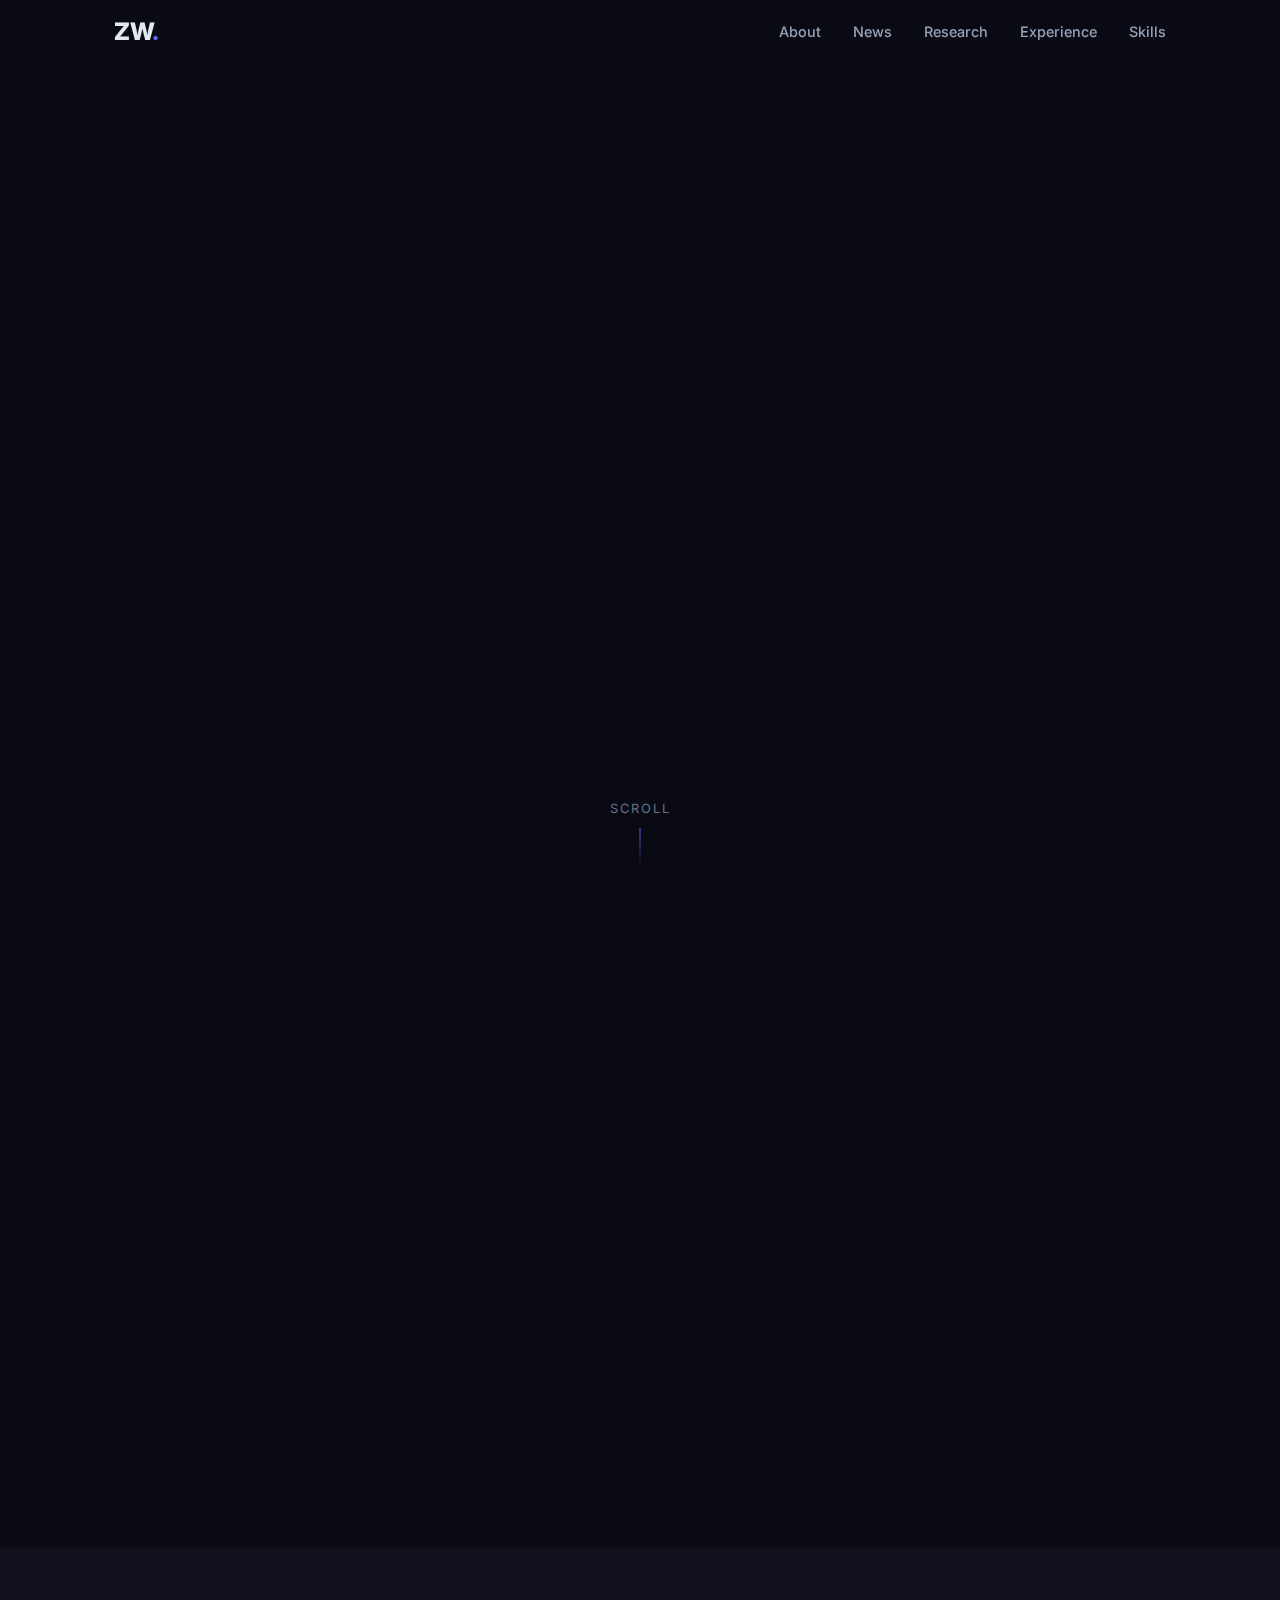
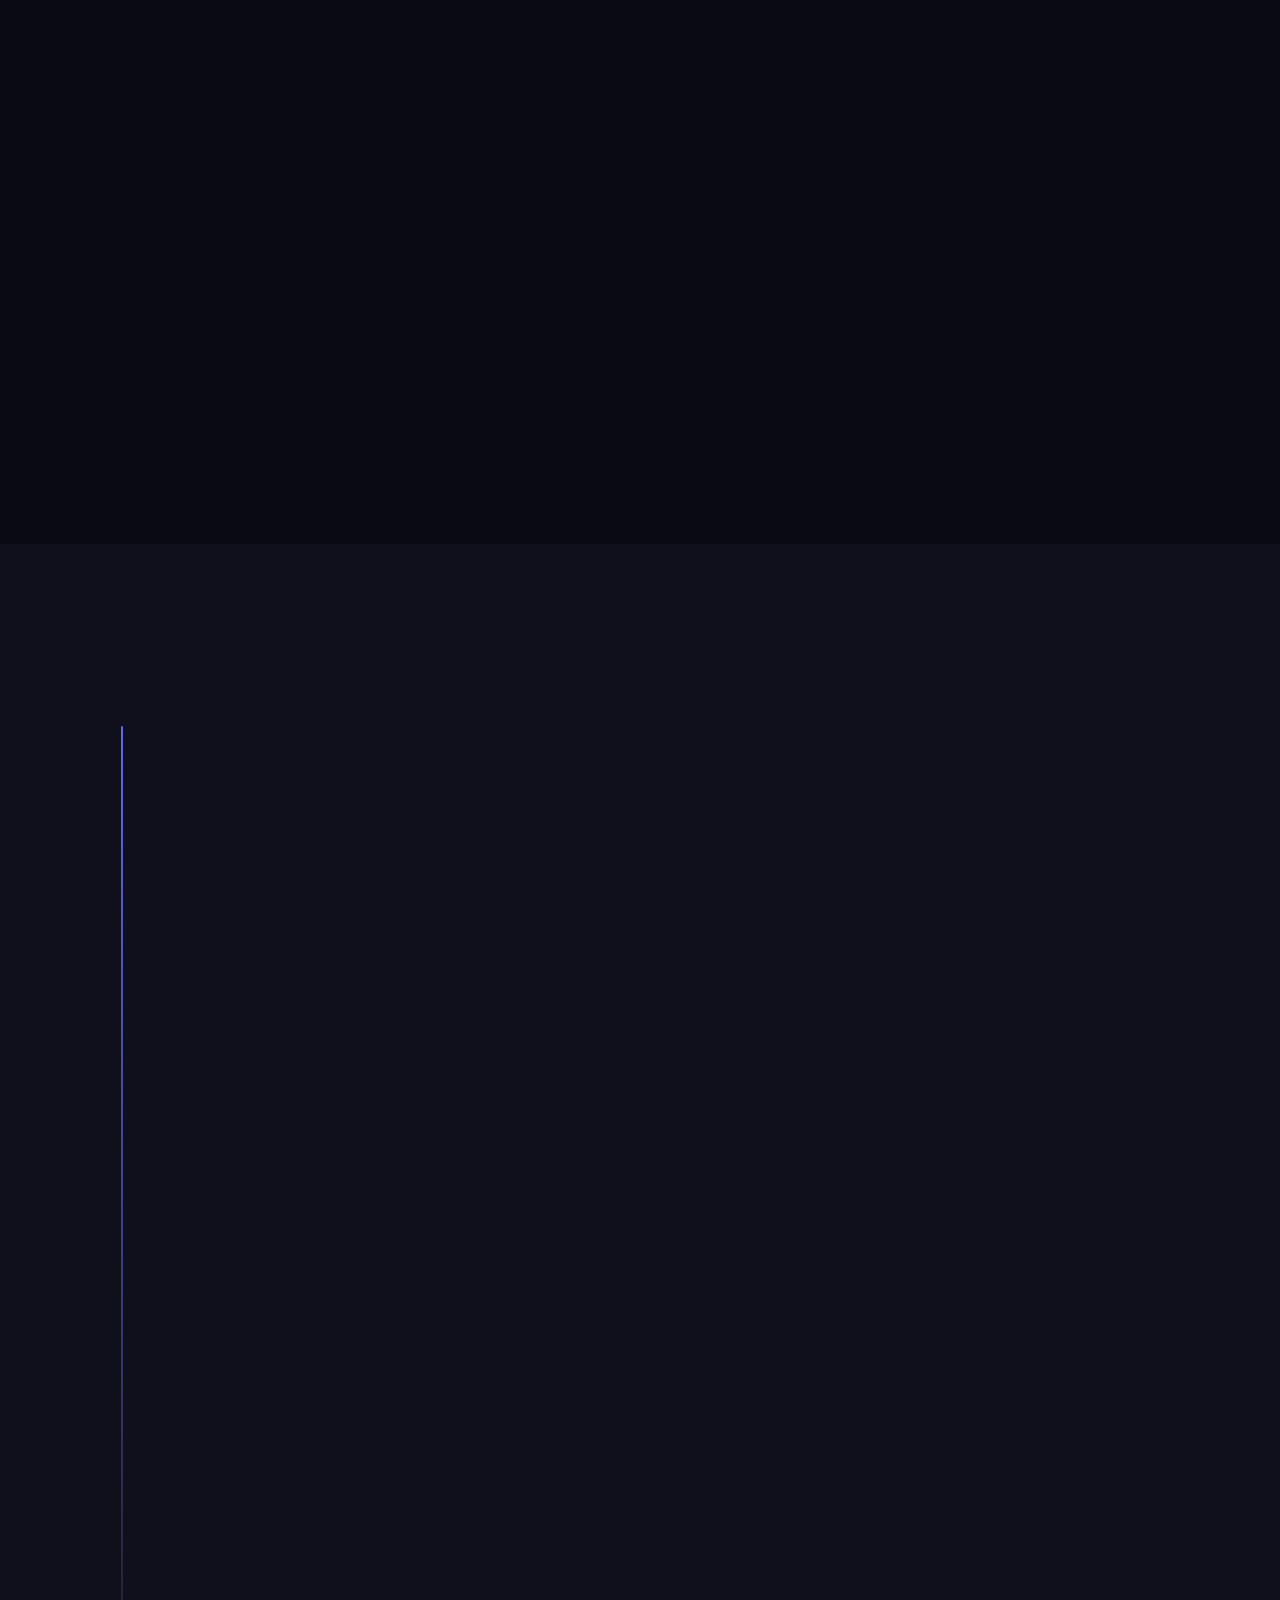
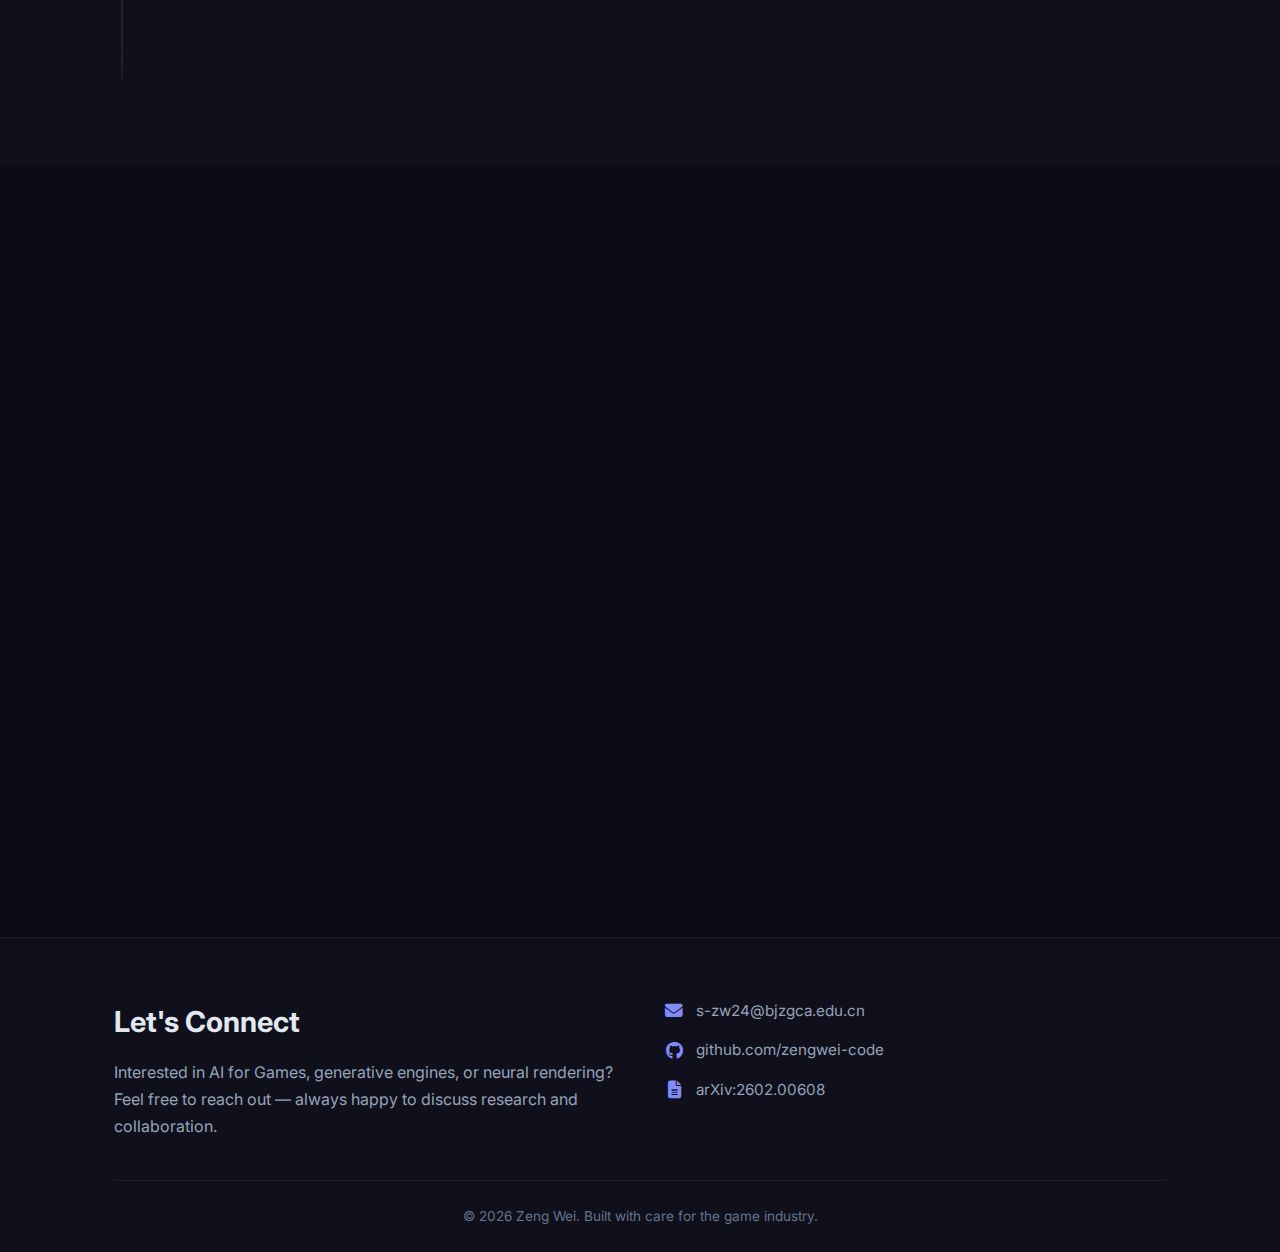
<file: index.html>
<!DOCTYPE html>
<html lang="en">
<head>
  <meta charset="UTF-8">
  <meta name="viewport" content="width=device-width, initial-scale=1.0">
  <title>Zeng Wei | AI for Games Researcher</title>
  <meta name="description" content="Zeng Wei (曾伟) — PhD student at AI Game Lab, SUSTech & ZGC Academy. Research on generative game engines, real-time neural rendering, and video generation acceleration.">
  <meta name="keywords" content="Zeng Wei, 曾伟, AI for Games, Generative Game Engine, GPU, CUDA, Neural Rendering, PhD, Tsinghua University">
  <meta name="author" content="Zeng Wei">

  <!-- Open Graph / Social sharing -->
  <meta property="og:title" content="Zeng Wei | AI for Games Researcher">
  <meta property="og:description" content="PhD student building next-generation game engines with generative AI. First-author paper achieving 50× throughput in real-time neural game rendering.">
  <meta property="og:image" content="assets/photo.jpg">
  <meta property="og:type" content="website">

  <!-- Favicon: game controller emoji -->
  <link rel="icon" href="data:image/svg+xml,<svg xmlns=%22http://www.w3.org/2000/svg%22 viewBox=%220 0 100 100%22><text y=%22.9em%22 font-size=%2290%22>🎮</text></svg>">

  <!-- Google Fonts -->
  <link rel="preconnect" href="https://fonts.googleapis.com">
  <link rel="preconnect" href="https://fonts.gstatic.com" crossorigin>
  <link href="https://fonts.googleapis.com/css2?family=Inter:wght@300;400;500;600;700;800&display=swap" rel="stylesheet">

  <!-- Font Awesome Icons -->
  <link rel="stylesheet" href="https://cdnjs.cloudflare.com/ajax/libs/font-awesome/6.5.1/css/all.min.css">

  <!-- Stylesheet -->
  <link rel="stylesheet" href="style.css">
</head>
<body>

  <!-- =============================================
       NAVIGATION
       ============================================= -->
  <nav class="navbar" id="navbar">
    <div class="nav-container">
      <a href="#hero" class="nav-logo">ZW<span>.</span></a>
      <div class="nav-menu" id="navMenu">
        <a href="#about" class="nav-link">About</a>
        <a href="#news" class="nav-link">News</a>
        <a href="#research" class="nav-link">Research</a>
        <a href="#experience" class="nav-link">Experience</a>
        <a href="#skills" class="nav-link">Skills</a>
      </div>
      <button class="nav-toggle" id="navToggle" aria-label="Toggle navigation">
        <i class="fas fa-bars"></i>
      </button>
    </div>
  </nav>

  <!-- =============================================
       HERO SECTION
       ============================================= -->
  <section id="hero" class="hero">
    <div class="hero-bg-grid"></div>
    <div class="hero-content">
      <div class="hero-text">
        <p class="hero-greeting fade-in">Hello, I'm</p>
        <h1 class="hero-name fade-in">
          <span class="name-zh">曾伟</span>
          <span class="name-en">Zeng Wei</span>
        </h1>
        <p class="hero-title fade-in">AI for Games Researcher</p>
        <p class="hero-subtitle fade-in">
          PhD Student · AI Game Lab · SUSTech &amp; ZGC Academy
        </p>
        <p class="hero-tagline fade-in">
          Building the next generation of game engines with generative AI.
        </p>
        <div class="hero-cta fade-in">
          <a href="mailto:s-zw24@bjzgca.edu.cn" class="btn btn-primary">
            <i class="fas fa-envelope"></i> Email Me
          </a>
          <a href="https://github.com/zengwei-code" target="_blank" class="btn btn-outline">
            <i class="fab fa-github"></i> GitHub
          </a>
          <a href="https://arxiv.org/abs/2602.00608" target="_blank" class="btn btn-outline">
            <i class="fas fa-file-alt"></i> Paper
          </a>
        </div>
      </div>
      <div class="hero-photo fade-in">
        <div class="photo-ring">
          <img src="assets/photo.jpg" alt="Zeng Wei - AI for Games Researcher">
        </div>
      </div>
    </div>
    <div class="scroll-indicator">
      <span>Scroll</span>
      <div class="scroll-line"></div>
    </div>
  </section>

  <!-- =============================================
       ABOUT SECTION
       ============================================= -->
  <section id="about" class="section">
    <div class="container">
      <h2 class="section-title reveal">
        <span class="title-icon"><i class="fas fa-user"></i></span>
        About Me
      </h2>
      <div class="about-content">
        <div class="about-text reveal">
          <p>
            I am a PhD student at <strong>AI Game Lab</strong> (SUSTech &amp; ZGC Academy),
            focusing on <em>AI for Games</em> — bridging cutting-edge generative AI research
            with real-time game engine technology. I hold a Master's degree from
            <strong>Tsinghua University</strong> and bring 1.5 years of industry experience
            as a GPU system algorithm engineer at CEC Group.
          </p>
          <p>
            My first-author research on <em>Scalable Generative Game Engines</em> achieves
            real-time 720p neural game rendering with <strong>50&times; throughput improvement</strong>,
            published on arXiv 2026. I'm passionate about pushing the boundaries of
            interactive entertainment through AI innovation — from generative world models
            to real-time neural rendering and video generation acceleration.
          </p>
        </div>
        <div class="about-stats">
          <div class="stat-card reveal">
            <div class="stat-icon"><i class="fas fa-award"></i></div>
            <div class="stat-value">1st Author</div>
            <div class="stat-label">arXiv Paper</div>
          </div>
          <div class="stat-card reveal">
            <div class="stat-icon"><i class="fas fa-bolt"></i></div>
            <div class="stat-value">50&times;</div>
            <div class="stat-label">Throughput Boost</div>
          </div>
          <div class="stat-card reveal">
            <div class="stat-icon"><i class="fas fa-briefcase"></i></div>
            <div class="stat-value">1.5 yr</div>
            <div class="stat-label">Industry Experience</div>
          </div>
          <div class="stat-card reveal">
            <div class="stat-icon"><i class="fas fa-graduation-cap"></i></div>
            <div class="stat-value">Tsinghua</div>
            <div class="stat-label">Master's Degree</div>
          </div>
        </div>
      </div>
    </div>
  </section>

  <!-- =============================================
       NEWS SECTION
       ============================================= -->
  <!-- ⬇️ HOW TO ADD NEWS: Copy a <div class="news-item"> block and paste
       it at the TOP of the news-list. Newest items go first! -->
  <section id="news" class="section section-alt">
    <div class="container">
      <h2 class="section-title reveal">
        <span class="title-icon"><i class="fas fa-bullhorn"></i></span>
        Latest News
      </h2>
      <div class="news-list">
        <!-- ===== ADD NEW NEWS ITEMS HERE (at the top) ===== -->
        <div class="news-item reveal">
          <span class="news-date">2026.02</span>
          <span class="news-badge new">New</span>
          <p>First-author paper <a href="https://arxiv.org/abs/2602.00608" target="_blank">"Scalable Generative Game Engine"</a> published on arXiv — achieving 50&times; throughput in real-time neural game rendering.</p>
        </div>
        <div class="news-item reveal">
          <span class="news-date">2024.09</span>
          <p>Started PhD program at <strong>AI Game Lab</strong>, SUSTech &amp; ZGC Academy, focusing on AI for Games.</p>
        </div>
        <div class="news-item reveal">
          <span class="news-date">2023.07</span>
          <p>Joined <strong>CEC Microelectronics</strong> as GPU System Algorithm Engineer — CUDA kernel optimization &amp; AIGC deployment on domestic GPU chips.</p>
        </div>
        <div class="news-item reveal">
          <span class="news-date">2023.07</span>
          <p>Graduated from <strong>Tsinghua University</strong> with M.S. in Electronic Information.</p>
        </div>
        <!-- ===== END NEWS ITEMS ===== -->
      </div>
    </div>
  </section>

  <!-- =============================================
       RESEARCH SECTION
       ============================================= -->
  <section id="research" class="section">
    <div class="container">
      <h2 class="section-title reveal">
        <span class="title-icon"><i class="fas fa-atom"></i></span>
        Research
      </h2>
      <p class="section-desc reveal">
        My research lies at the intersection of generative AI, real-time rendering,
        and game engine technology — building systems that bring AI-generated worlds to life in real time.
      </p>

      <!-- Featured Paper -->
      <div class="paper-card featured reveal">
        <div class="paper-badge">Featured &middot; First Author</div>
        <h3 class="paper-title">
          Scalable Generative Game Engine: Breaking the Resolution Wall via Hardware-Algorithm Co-Design
        </h3>
        <p class="paper-meta">
          <strong>Wei Zeng</strong>, Xuchen Li, Ruili Feng, Zhen Liu, Fengwei An, Jian Zhao
          &nbsp;&middot;&nbsp; arXiv 2026
        </p>
        <div class="paper-links">
          <a href="https://arxiv.org/abs/2602.00608" target="_blank" class="paper-link">
            <i class="fas fa-file-pdf"></i> arXiv
          </a>
          <!-- TODO: Add GitHub repo link when available -->
          <!-- <a href="https://github.com/..." target="_blank" class="paper-link">
            <i class="fab fa-github"></i> Code
          </a> -->
          <!-- TODO: Add project page link when available -->
          <!-- <a href="..." target="_blank" class="paper-link">
            <i class="fas fa-globe"></i> Project Page
          </a> -->
        </div>

        <div class="paper-figure">
          <img src="assets/paper-teaser.png" alt="System Architecture: Heterogeneous NPU Cluster with Control Plane and Data Plane for real-time generative game engine">
        </div>

        <div class="paper-highlights">
          <div class="highlight-item">
            <span class="highlight-icon"><i class="fas fa-rocket"></i></span>
            <div>
              <strong>50&times; Throughput</strong>
              <p>Pixel throughput improvement over baseline through hardware-algorithm co-design.</p>
            </div>
          </div>
          <div class="highlight-item">
            <span class="highlight-icon"><i class="fas fa-tv"></i></span>
            <div>
              <strong>720&times;480 Real-time</strong>
              <p>Real-time neural game rendering at 26.4/48.3 FPS with only 2.7ms equivalent latency.</p>
            </div>
          </div>
          <div class="highlight-item">
            <span class="highlight-icon"><i class="fas fa-memory"></i></span>
            <div>
              <strong>Memory Wall Breakthrough</strong>
              <p>Asymmetric resource allocation &amp; memory-centric operator fusion on multi-accelerator clusters.</p>
            </div>
          </div>
        </div>

        <details class="paper-abstract">
          <summary>Abstract</summary>
          <p>
            We present a hardware-algorithm co-design framework that breaks through the "Memory Wall"
            bottleneck in generative game engines. Our approach features an asymmetric resource allocation
            strategy for sequence parallelism, a memory-centric operator fusion scheme, and manifold-aware
            latent extrapolation for temporal redundancy elimination. Validated on a cluster of programmable
            AI accelerators, the system achieves real-time 720&times;480 neural game frame generation with
            50&times; pixel throughput improvement, running racing and platformer game benchmarks at
            26.4/48.3 FPS with only 2.7ms equivalent latency.
          </p>
        </details>
      </div>

      <!-- Research Interests -->
      <div class="research-interests reveal">
        <h3>Research Interests</h3>
        <div class="interest-tags">
          <span class="interest-tag">Generative Game Engines</span>
          <span class="interest-tag">Real-time Neural Rendering</span>
          <span class="interest-tag">Video Generation Acceleration</span>
          <span class="interest-tag">Hardware-Algorithm Co-Design</span>
          <span class="interest-tag">Diffusion Model Optimization</span>
          <span class="interest-tag">3D Gaussian Splatting</span>
          <span class="interest-tag">Distributed Inference Systems</span>
        </div>
      </div>
    </div>
  </section>

  <!-- =============================================
       EXPERIENCE SECTION (Work + Education)
       ============================================= -->
  <section id="experience" class="section section-alt">
    <div class="container">
      <h2 class="section-title reveal">
        <span class="title-icon"><i class="fas fa-road"></i></span>
        Experience
      </h2>
      <div class="timeline">
        <!-- PhD -->
        <div class="timeline-item reveal">
          <div class="timeline-dot edu"></div>
          <div class="timeline-date">2024.09 — Present</div>
          <div class="timeline-card">
            <div class="timeline-badge edu">Education</div>
            <h3>PhD Student in AI</h3>
            <p class="timeline-org">SUSTech &amp; ZGC Academy · AI Game Lab</p>
            <p>National AI Program. Research focus: generative game engines, real-time neural rendering, video generation acceleration.</p>
          </div>
        </div>
        <!-- Work -->
        <div class="timeline-item reveal">
          <div class="timeline-dot work"></div>
          <div class="timeline-date">2023.07 — 2024.09</div>
          <div class="timeline-card">
            <div class="timeline-badge work">Work</div>
            <h3>GPU System Algorithm Engineer</h3>
            <p class="timeline-org">CEC Microelectronics · 深圳中微电科技（中国电子集团）</p>
            <ul>
              <li><strong>High-performance Kernel Development:</strong> CUDA/C++ optimization of GEMM & convolution operators on domestic GPU chips.</li>
              <li><strong>AIGC Deployment:</strong> Full-stack deployment of Stable Diffusion on proprietary GPUs — operator fusion, memory optimization, and inference acceleration.</li>
            </ul>
          </div>
        </div>
        <!-- Master -->
        <div class="timeline-item reveal">
          <div class="timeline-dot edu"></div>
          <div class="timeline-date">2020.09 — 2023.07</div>
          <div class="timeline-card">
            <div class="timeline-badge edu">Education</div>
            <h3>M.S. Electronic Information</h3>
            <p class="timeline-org">Tsinghua University · Shenzhen International Graduate School</p>
          </div>
        </div>
        <!-- Bachelor -->
        <div class="timeline-item reveal">
          <div class="timeline-dot edu"></div>
          <div class="timeline-date">2016.09 — 2020.07</div>
          <div class="timeline-card">
            <div class="timeline-badge edu">Education</div>
            <h3>B.S. Biomedical Engineering</h3>
            <p class="timeline-org">Guangzhou University of Chinese Medicine</p>
            <p><strong>Ranked 1st</strong> in major — Recommended admission to Tsinghua University for M.S.</p>
          </div>
        </div>
      </div>
    </div>
  </section>

  <!-- =============================================
       SKILLS SECTION
       ============================================= -->
  <section id="skills" class="section">
    <div class="container">
      <h2 class="section-title reveal">
        <span class="title-icon"><i class="fas fa-code"></i></span>
        Technical Skills
      </h2>
      <div class="skills-grid">
        <div class="skill-category reveal">
          <h3><i class="fas fa-terminal"></i> Languages</h3>
          <div class="skill-tags">
            <span class="skill-tag">Python</span>
            <span class="skill-tag">C/C++</span>
            <span class="skill-tag highlight">CUDA</span>
            <span class="skill-tag">Shell</span>
          </div>
        </div>
        <div class="skill-category reveal">
          <h3><i class="fas fa-brain"></i> Deep Learning</h3>
          <div class="skill-tags">
            <span class="skill-tag highlight">PyTorch</span>
            <span class="skill-tag">Diffusion Models</span>
            <span class="skill-tag">Transformer</span>
            <span class="skill-tag">Reinforcement Learning</span>
          </div>
        </div>
        <div class="skill-category reveal">
          <h3><i class="fas fa-gamepad"></i> Game Technology</h3>
          <div class="skill-tags">
            <span class="skill-tag">Unity</span>
            <span class="skill-tag">Unreal Engine</span>
            <span class="skill-tag highlight">3D Gaussian Splatting</span>
            <span class="skill-tag">NeRF</span>
            <span class="skill-tag">Real-time Rendering</span>
          </div>
        </div>
        <div class="skill-category reveal">
          <h3><i class="fas fa-server"></i> Systems &amp; Infrastructure</h3>
          <div class="skill-tags">
            <span class="skill-tag">Linux</span>
            <span class="skill-tag">Git</span>
            <span class="skill-tag">Docker</span>
            <span class="skill-tag">Distributed Inference (TP/MP)</span>
          </div>
        </div>
        <div class="skill-category reveal">
          <h3><i class="fas fa-flask"></i> Research Focus</h3>
          <div class="skill-tags">
            <span class="skill-tag highlight">Video Generation Acceleration</span>
            <span class="skill-tag">DiT / VAE Optimization</span>
            <span class="skill-tag">SageAttention</span>
            <span class="skill-tag">W8A8 Quantization</span>
            <span class="skill-tag">rCM Distillation</span>
          </div>
        </div>
      </div>
    </div>
  </section>

  <!-- =============================================
       FOOTER / CONTACT
       ============================================= -->
  <footer id="contact" class="footer">
    <div class="container">
      <div class="footer-content">
        <div class="footer-text">
          <h2>Let's Connect</h2>
          <p>Interested in AI for Games, generative engines, or neural rendering?<br>
          Feel free to reach out — always happy to discuss research and collaboration.</p>
        </div>
        <div class="footer-links">
          <a href="mailto:s-zw24@bjzgca.edu.cn" class="footer-link" title="Email">
            <i class="fas fa-envelope"></i>
            <span>s-zw24@bjzgca.edu.cn</span>
          </a>
          <a href="https://github.com/zengwei-code" target="_blank" class="footer-link" title="GitHub">
            <i class="fab fa-github"></i>
            <span>github.com/zengwei-code</span>
          </a>
          <a href="https://arxiv.org/abs/2602.00608" target="_blank" class="footer-link" title="arXiv">
            <i class="fas fa-file-alt"></i>
            <span>arXiv:2602.00608</span>
          </a>
          <!-- TODO: Add Google Scholar link when available -->
          <!-- <a href="https://scholar.google.com/..." target="_blank" class="footer-link">
            <i class="fas fa-graduation-cap"></i>
            <span>Google Scholar</span>
          </a> -->
        </div>
      </div>
      <div class="footer-bottom">
        <p>&copy; 2026 Zeng Wei. Built with care for the game industry.</p>
      </div>
    </div>
  </footer>

  <!-- Back to top -->
  <button class="back-to-top" id="backToTop" aria-label="Back to top">
    <i class="fas fa-arrow-up"></i>
  </button>

  <script src="script.js"></script>
</body>
</html>
</file>
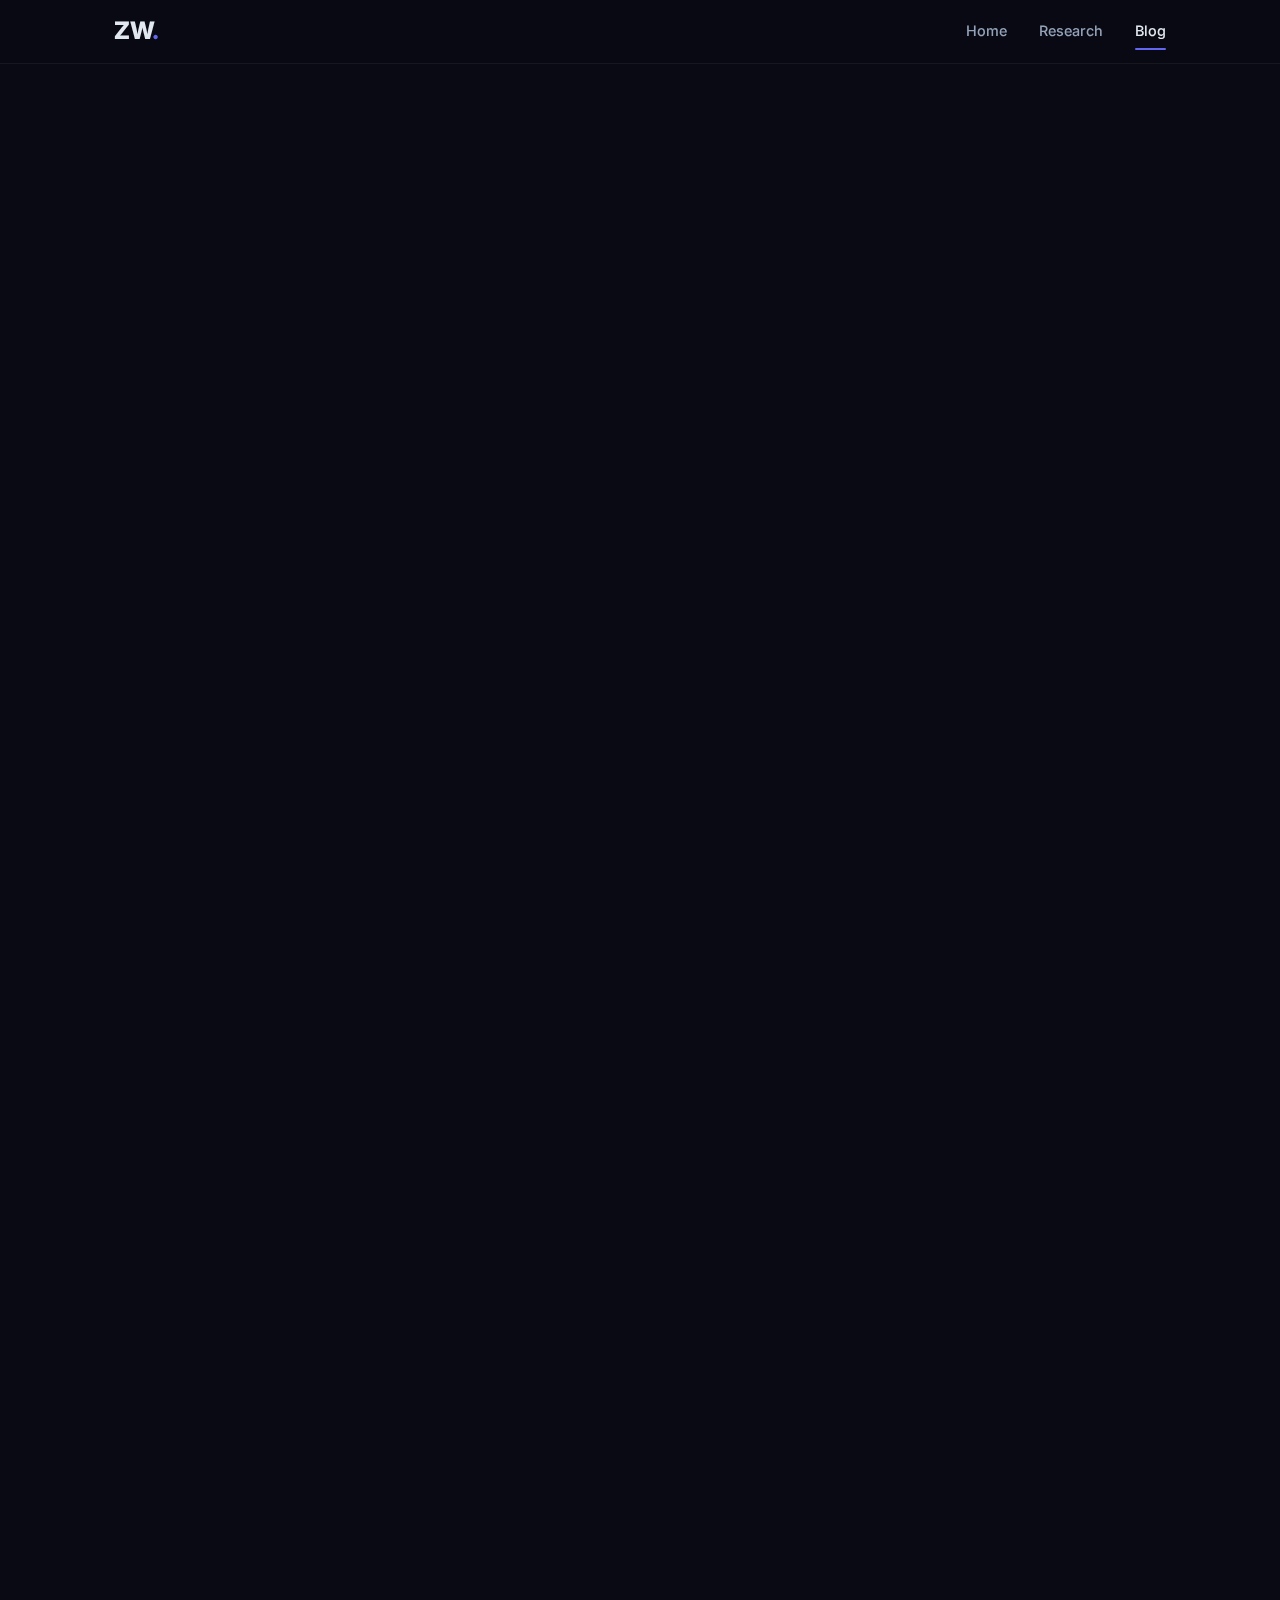
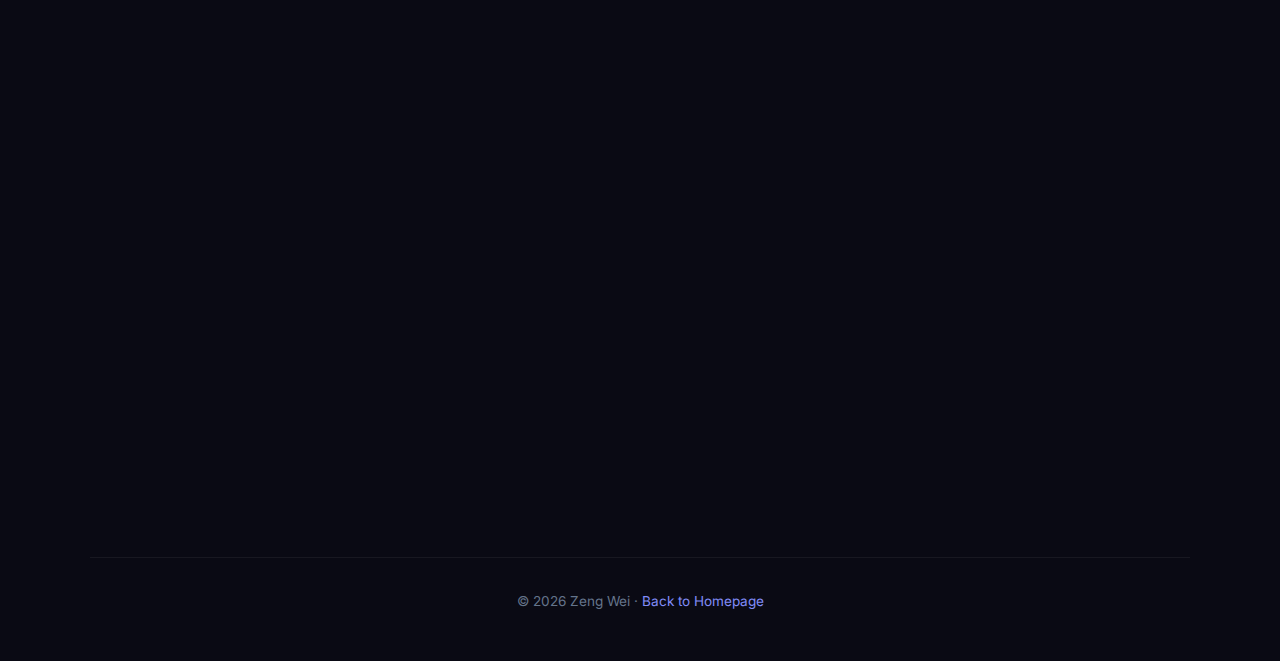
<file: blog/index.html>
<!DOCTYPE html>
<html lang="zh-CN">
<head>
  <meta charset="UTF-8">
  <meta name="viewport" content="width=device-width, initial-scale=1.0">
  <title>Blog | Zeng Wei — 技术博客</title>
  <meta name="description" content="曾伟的技术博客——深度解析游戏渲染引擎与生成式AI技术，每个系列专注一个主题的精品文章。">
  <meta name="keywords" content="游戏渲染, 生成式游戏引擎, AI, GPU, CUDA, 技术博客">
  <meta name="author" content="Zeng Wei">

  <meta property="og:title" content="Blog | Zeng Wei">
  <meta property="og:description" content="深度技术博客——游戏渲染引擎 & 生成式游戏引擎系列精品文章">
  <meta property="og:type" content="website">

  <link rel="icon" href="data:image/svg+xml,<svg xmlns=%22http://www.w3.org/2000/svg%22 viewBox=%220 0 100 100%22><text y=%22.9em%22 font-size=%2290%22>🎮</text></svg>">

  <link rel="preconnect" href="https://fonts.googleapis.com">
  <link rel="preconnect" href="https://fonts.gstatic.com" crossorigin>
  <link href="https://fonts.googleapis.com/css2?family=Inter:wght@300;400;500;600;700;800&display=swap" rel="stylesheet">
  <link rel="stylesheet" href="https://cdnjs.cloudflare.com/ajax/libs/font-awesome/6.5.1/css/all.min.css">

  <link rel="stylesheet" href="blog.css">
</head>
<body>

  <!-- Navigation -->
  <nav class="navbar">
    <div class="nav-container">
      <a href="../index.html" class="nav-logo">ZW<span>.</span></a>
      <div class="nav-menu" id="navMenu">
        <a href="../index.html" class="nav-link">Home</a>
        <a href="../index.html#research" class="nav-link">Research</a>
        <a href="index.html" class="nav-link active">Blog</a>
      </div>
      <button class="nav-toggle" id="navToggle" aria-label="Toggle navigation">
        <i class="fas fa-bars"></i>
      </button>
    </div>
  </nav>

  <!-- Blog Hero -->
  <section class="blog-hero">
    <div class="blog-hero-container">
      <h1 class="fade-in-up">Tech Blog</h1>
    </div>
  </section>

  <!-- Series Cards -->
  <div class="series-section" id="seriesSection">
    <!-- Dynamically generated by blog.js -->
    <div class="loading-skeleton">
      <i class="fas fa-spinner fa-pulse"></i>
      <p>加载中...</p>
    </div>
  </div>

  <!-- Footer -->
  <div class="blog-footer">
    <p>&copy; 2026 Zeng Wei · <a href="../index.html">Back to Homepage</a></p>
  </div>

  <!-- Back to top -->
  <button class="back-to-top" id="backToTop" aria-label="Back to top">
    <i class="fas fa-arrow-up"></i>
  </button>

  <script src="blog.js"></script>
</body>
</html>
</file>
<file: style.css>
/* ============================================
   ZENG WEI — Personal Academic Portfolio
   Dark Theme · Game-Industry Aesthetic
   ============================================ */

/* ---- CSS Custom Properties ---- */
:root {
  --bg-primary: #0a0a14;
  --bg-secondary: #10101c;
  --bg-card: #151525;
  --bg-card-hover: #1a1a30;
  --accent: #6366f1;
  --accent-light: #818cf8;
  --accent-glow: rgba(99, 102, 241, 0.25);
  --cyan: #22d3ee;
  --green: #34d399;
  --rose: #fb7185;
  --text-primary: #e2e8f0;
  --text-secondary: #94a3b8;
  --text-muted: #64748b;
  --border: rgba(255, 255, 255, 0.06);
  --border-hover: rgba(255, 255, 255, 0.12);
  --gradient: linear-gradient(135deg, #6366f1, #8b5cf6, #a855f7);
  --gradient-cyan: linear-gradient(135deg, #06b6d4, #6366f1);
  --shadow: 0 4px 24px rgba(0, 0, 0, 0.4);
  --shadow-lg: 0 8px 40px rgba(0, 0, 0, 0.5);
  --radius: 12px;
  --radius-sm: 8px;
  --radius-lg: 20px;
  --nav-height: 64px;
  --max-width: 1100px;
}

/* ---- Reset & Base ---- */
*,
*::before,
*::after {
  margin: 0;
  padding: 0;
  box-sizing: border-box;
}

html {
  scroll-behavior: smooth;
  scroll-padding-top: var(--nav-height);
}

body {
  font-family: 'Inter', -apple-system, BlinkMacSystemFont, 'Segoe UI', sans-serif;
  background-color: var(--bg-primary);
  color: var(--text-primary);
  line-height: 1.7;
  -webkit-font-smoothing: antialiased;
  overflow-x: hidden;
}

a {
  color: var(--accent-light);
  text-decoration: none;
  transition: color 0.2s;
}

a:hover {
  color: var(--cyan);
}

img {
  max-width: 100%;
  display: block;
}

::selection {
  background: var(--accent);
  color: #fff;
}

.container {
  max-width: var(--max-width);
  margin: 0 auto;
  padding: 0 24px;
}

/* ---- Section base ---- */
.section {
  padding: 80px 0;
}

.section-alt {
  background-color: var(--bg-secondary);
}

.section-title {
  font-size: 2rem;
  font-weight: 700;
  margin-bottom: 40px;
  display: flex;
  align-items: center;
  gap: 14px;
}

.title-icon {
  display: inline-flex;
  align-items: center;
  justify-content: center;
  width: 42px;
  height: 42px;
  border-radius: 10px;
  background: var(--gradient);
  font-size: 1.1rem;
  color: #fff;
  flex-shrink: 0;
}

.section-desc {
  color: var(--text-secondary);
  font-size: 1.05rem;
  max-width: 700px;
  margin-bottom: 36px;
}

/* ---- Buttons ---- */
.btn {
  display: inline-flex;
  align-items: center;
  gap: 8px;
  padding: 12px 24px;
  border-radius: var(--radius-sm);
  font-weight: 600;
  font-size: 0.95rem;
  transition: all 0.25s;
  cursor: pointer;
  border: none;
  text-decoration: none;
}

.btn-primary {
  background: var(--gradient);
  color: #fff;
  box-shadow: 0 4px 20px var(--accent-glow);
}

.btn-primary:hover {
  transform: translateY(-2px);
  box-shadow: 0 6px 28px var(--accent-glow);
  color: #fff;
}

.btn-outline {
  background: transparent;
  color: var(--text-primary);
  border: 1.5px solid var(--border-hover);
}

.btn-outline:hover {
  border-color: var(--accent);
  color: var(--accent-light);
  background: rgba(99, 102, 241, 0.06);
}

/* ============================================
   NAVIGATION
   ============================================ */
.navbar {
  position: fixed;
  top: 0;
  left: 0;
  right: 0;
  height: var(--nav-height);
  z-index: 1000;
  transition: background 0.3s, box-shadow 0.3s;
}

.navbar.scrolled {
  background: rgba(10, 10, 20, 0.92);
  backdrop-filter: blur(12px);
  box-shadow: 0 1px 0 var(--border);
}

.nav-container {
  max-width: var(--max-width);
  margin: 0 auto;
  padding: 0 24px;
  height: 100%;
  display: flex;
  align-items: center;
  justify-content: space-between;
}

.nav-logo {
  font-size: 1.5rem;
  font-weight: 800;
  color: var(--text-primary) !important;
  letter-spacing: -0.5px;
}

.nav-logo span {
  color: var(--accent);
}

.nav-menu {
  display: flex;
  gap: 32px;
}

.nav-link {
  color: var(--text-secondary) !important;
  font-weight: 500;
  font-size: 0.9rem;
  position: relative;
  padding: 4px 0;
  transition: color 0.2s;
}

.nav-link::after {
  content: '';
  position: absolute;
  bottom: -2px;
  left: 0;
  width: 0;
  height: 2px;
  background: var(--accent);
  border-radius: 1px;
  transition: width 0.3s;
}

.nav-link:hover,
.nav-link.active {
  color: var(--text-primary) !important;
}

.nav-link:hover::after,
.nav-link.active::after {
  width: 100%;
}

.nav-toggle {
  display: none;
  background: none;
  border: none;
  color: var(--text-primary);
  font-size: 1.3rem;
  cursor: pointer;
  padding: 8px;
}

/* ============================================
   HERO
   ============================================ */
.hero {
  min-height: 100vh;
  display: flex;
  flex-direction: column;
  justify-content: center;
  position: relative;
  overflow: hidden;
}

.hero-bg-grid {
  position: absolute;
  inset: 0;
  background-image:
    linear-gradient(rgba(99, 102, 241, 0.03) 1px, transparent 1px),
    linear-gradient(90deg, rgba(99, 102, 241, 0.03) 1px, transparent 1px);
  background-size: 60px 60px;
  mask-image: radial-gradient(ellipse 70% 60% at 50% 40%, black 30%, transparent 100%);
  -webkit-mask-image: radial-gradient(ellipse 70% 60% at 50% 40%, black 30%, transparent 100%);
}

.hero-content {
  max-width: var(--max-width);
  margin: 0 auto;
  padding: 0 24px;
  display: flex;
  align-items: center;
  gap: 60px;
  width: 100%;
}

.hero-text {
  flex: 1;
}

.hero-greeting {
  font-size: 1.1rem;
  color: var(--accent-light);
  font-weight: 500;
  margin-bottom: 8px;
}

.hero-name {
  font-size: 3.5rem;
  font-weight: 800;
  line-height: 1.15;
  margin-bottom: 16px;
}

.name-zh {
  display: block;
  background: var(--gradient);
  -webkit-background-clip: text;
  -webkit-text-fill-color: transparent;
  background-clip: text;
}

.name-en {
  display: block;
  font-size: 2.2rem;
  color: var(--text-primary);
  font-weight: 700;
}

.hero-title {
  font-size: 1.4rem;
  font-weight: 600;
  color: var(--text-primary);
  margin-bottom: 6px;
}

.hero-subtitle {
  font-size: 1rem;
  color: var(--text-secondary);
  margin-bottom: 12px;
}

.hero-tagline {
  font-size: 1.05rem;
  color: var(--text-muted);
  font-style: italic;
  margin-bottom: 28px;
}

.hero-cta {
  display: flex;
  flex-wrap: wrap;
  gap: 12px;
}

/* Photo with gradient ring */
.hero-photo {
  flex-shrink: 0;
}

.photo-ring {
  width: 280px;
  height: 280px;
  border-radius: 50%;
  padding: 4px;
  background: var(--gradient);
  box-shadow: 0 0 40px var(--accent-glow), 0 0 80px rgba(99, 102, 241, 0.1);
  animation: ring-glow 4s ease-in-out infinite alternate;
}

.photo-ring img {
  width: 100%;
  height: 100%;
  border-radius: 50%;
  object-fit: cover;
  border: 3px solid var(--bg-primary);
}

@keyframes ring-glow {
  0% { box-shadow: 0 0 30px var(--accent-glow), 0 0 60px rgba(99, 102, 241, 0.08); }
  100% { box-shadow: 0 0 50px var(--accent-glow), 0 0 100px rgba(139, 92, 246, 0.12); }
}

/* Scroll indicator */
.scroll-indicator {
  position: absolute;
  bottom: 32px;
  left: 50%;
  transform: translateX(-50%);
  display: flex;
  flex-direction: column;
  align-items: center;
  gap: 8px;
  color: var(--text-muted);
  font-size: 0.8rem;
  letter-spacing: 2px;
  text-transform: uppercase;
}

.scroll-line {
  width: 1px;
  height: 40px;
  background: linear-gradient(to bottom, var(--accent), transparent);
  animation: scroll-pulse 2s ease-in-out infinite;
}

@keyframes scroll-pulse {
  0%, 100% { opacity: 0.3; transform: scaleY(0.6); }
  50% { opacity: 1; transform: scaleY(1); }
}

/* ============================================
   ABOUT
   ============================================ */
.about-content {
  display: grid;
  grid-template-columns: 1fr 1fr;
  gap: 48px;
  align-items: start;
}

.about-text p {
  color: var(--text-secondary);
  margin-bottom: 16px;
  font-size: 1.02rem;
}

.about-text strong {
  color: var(--text-primary);
}

.about-text em {
  color: var(--accent-light);
  font-style: normal;
  font-weight: 500;
}

.about-stats {
  display: grid;
  grid-template-columns: 1fr 1fr;
  gap: 16px;
}

.stat-card {
  background: var(--bg-card);
  border: 1px solid var(--border);
  border-radius: var(--radius);
  padding: 24px 20px;
  text-align: center;
  transition: all 0.3s;
}

.stat-card:hover {
  border-color: var(--accent);
  transform: translateY(-4px);
  box-shadow: 0 8px 30px rgba(99, 102, 241, 0.12);
}

.stat-icon {
  font-size: 1.4rem;
  color: var(--accent-light);
  margin-bottom: 10px;
}

.stat-value {
  font-size: 1.5rem;
  font-weight: 700;
  color: var(--text-primary);
}

.stat-label {
  font-size: 0.85rem;
  color: var(--text-muted);
  margin-top: 4px;
}

/* ============================================
   NEWS
   ============================================ */
.news-list {
  display: flex;
  flex-direction: column;
  gap: 0;
}

.news-item {
  display: flex;
  align-items: baseline;
  gap: 16px;
  padding: 16px 0;
  border-bottom: 1px solid var(--border);
}

.news-item:last-child {
  border-bottom: none;
}

.news-date {
  font-family: 'Inter', monospace;
  font-size: 0.88rem;
  font-weight: 600;
  color: var(--accent-light);
  white-space: nowrap;
  min-width: 72px;
}

.news-badge {
  font-size: 0.7rem;
  font-weight: 700;
  text-transform: uppercase;
  letter-spacing: 0.5px;
  padding: 2px 8px;
  border-radius: 4px;
  white-space: nowrap;
}

.news-badge.new {
  background: rgba(99, 102, 241, 0.15);
  color: var(--accent-light);
}

.news-item p {
  color: var(--text-secondary);
  font-size: 0.95rem;
  flex: 1;
}

.news-item p strong {
  color: var(--text-primary);
}

/* ============================================
   RESEARCH
   ============================================ */
.paper-card {
  background: var(--bg-card);
  border: 1px solid var(--border);
  border-radius: var(--radius-lg);
  padding: 36px;
  margin-bottom: 32px;
  transition: border-color 0.3s;
}

.paper-card.featured {
  border-color: rgba(99, 102, 241, 0.2);
  position: relative;
  overflow: hidden;
}

.paper-card.featured::before {
  content: '';
  position: absolute;
  top: 0;
  left: 0;
  right: 0;
  height: 3px;
  background: var(--gradient);
}

.paper-badge {
  display: inline-block;
  font-size: 0.75rem;
  font-weight: 700;
  text-transform: uppercase;
  letter-spacing: 1px;
  color: var(--accent-light);
  background: rgba(99, 102, 241, 0.1);
  padding: 4px 12px;
  border-radius: 4px;
  margin-bottom: 16px;
}

.paper-title {
  font-size: 1.4rem;
  font-weight: 700;
  line-height: 1.4;
  margin-bottom: 10px;
}

.paper-meta {
  color: var(--text-secondary);
  font-size: 0.95rem;
  margin-bottom: 16px;
}

.paper-links {
  display: flex;
  gap: 12px;
  margin-bottom: 24px;
}

.paper-link {
  display: inline-flex;
  align-items: center;
  gap: 6px;
  padding: 8px 16px;
  font-size: 0.88rem;
  font-weight: 600;
  border-radius: var(--radius-sm);
  background: rgba(99, 102, 241, 0.08);
  color: var(--accent-light) !important;
  transition: all 0.2s;
}

.paper-link:hover {
  background: rgba(99, 102, 241, 0.18);
}

/* Paper figure placeholder */
.paper-figure {
  margin-bottom: 24px;
  border-radius: var(--radius);
  overflow: hidden;
}

.paper-figure img {
  width: 100%;
  border-radius: var(--radius);
}

.paper-figure-placeholder {
  background: rgba(255, 255, 255, 0.02);
  border: 2px dashed var(--border-hover);
  border-radius: var(--radius);
  padding: 48px 24px;
  text-align: center;
  color: var(--text-muted);
}

.paper-figure-placeholder i {
  font-size: 2.5rem;
  margin-bottom: 12px;
  opacity: 0.3;
}

.paper-figure-placeholder .hint {
  font-size: 0.8rem;
  font-family: monospace;
  opacity: 0.5;
  margin-top: 8px;
}

/* Paper highlights */
.paper-highlights {
  display: grid;
  grid-template-columns: repeat(3, 1fr);
  gap: 16px;
  margin-bottom: 20px;
}

.highlight-item {
  display: flex;
  gap: 12px;
  padding: 16px;
  background: rgba(255, 255, 255, 0.02);
  border-radius: var(--radius-sm);
  border: 1px solid var(--border);
}

.highlight-icon {
  color: var(--cyan);
  font-size: 1.2rem;
  flex-shrink: 0;
  margin-top: 2px;
}

.highlight-item strong {
  display: block;
  font-size: 0.95rem;
  margin-bottom: 4px;
}

.highlight-item p {
  font-size: 0.85rem;
  color: var(--text-muted);
  line-height: 1.5;
}

/* Abstract toggle */
.paper-abstract {
  margin-top: 8px;
}

.paper-abstract summary {
  cursor: pointer;
  color: var(--accent-light);
  font-weight: 600;
  font-size: 0.95rem;
  padding: 8px 0;
  user-select: none;
}

.paper-abstract summary:hover {
  color: var(--cyan);
}

.paper-abstract p {
  color: var(--text-secondary);
  font-size: 0.92rem;
  padding: 12px 0;
  line-height: 1.7;
}

/* Research interests */
.research-interests {
  margin-top: 8px;
}

.research-interests h3 {
  font-size: 1.1rem;
  margin-bottom: 16px;
  color: var(--text-primary);
}

.interest-tags {
  display: flex;
  flex-wrap: wrap;
  gap: 10px;
}

.interest-tag {
  padding: 8px 18px;
  border-radius: 24px;
  font-size: 0.88rem;
  font-weight: 500;
  background: rgba(99, 102, 241, 0.08);
  border: 1px solid rgba(99, 102, 241, 0.15);
  color: var(--accent-light);
  transition: all 0.2s;
}

.interest-tag:hover {
  background: rgba(99, 102, 241, 0.15);
  border-color: var(--accent);
  transform: translateY(-2px);
}

/* ============================================
   EXPERIENCE TIMELINE
   ============================================ */
.timeline {
  position: relative;
  padding-left: 36px;
}

.timeline::before {
  content: '';
  position: absolute;
  left: 7px;
  top: 8px;
  bottom: 8px;
  width: 2px;
  background: linear-gradient(to bottom, var(--accent), var(--border));
  border-radius: 1px;
}

.timeline-item {
  position: relative;
  margin-bottom: 32px;
}

.timeline-item:last-child {
  margin-bottom: 0;
}

.timeline-dot {
  position: absolute;
  left: -32px;
  top: 8px;
  width: 16px;
  height: 16px;
  border-radius: 50%;
  border: 3px solid;
  background: var(--bg-secondary);
}

.timeline-dot.edu {
  border-color: var(--accent);
}

.timeline-dot.work {
  border-color: var(--cyan);
}

.timeline-date {
  font-size: 0.85rem;
  font-weight: 600;
  color: var(--text-muted);
  margin-bottom: 8px;
  font-family: 'Inter', monospace;
}

.timeline-card {
  background: var(--bg-card);
  border: 1px solid var(--border);
  border-radius: var(--radius);
  padding: 24px;
  transition: all 0.3s;
}

.timeline-card:hover {
  border-color: var(--border-hover);
  transform: translateX(4px);
}

.timeline-badge {
  display: inline-block;
  font-size: 0.7rem;
  font-weight: 700;
  text-transform: uppercase;
  letter-spacing: 1px;
  padding: 2px 10px;
  border-radius: 4px;
  margin-bottom: 8px;
}

.timeline-badge.edu {
  background: rgba(99, 102, 241, 0.1);
  color: var(--accent-light);
}

.timeline-badge.work {
  background: rgba(34, 211, 238, 0.1);
  color: var(--cyan);
}

.timeline-card h3 {
  font-size: 1.15rem;
  font-weight: 700;
  margin-bottom: 4px;
}

.timeline-org {
  color: var(--text-secondary);
  font-size: 0.92rem;
  margin-bottom: 8px;
}

.timeline-card p {
  color: var(--text-secondary);
  font-size: 0.92rem;
}

.timeline-card ul {
  margin-top: 8px;
  padding-left: 18px;
}

.timeline-card li {
  color: var(--text-secondary);
  font-size: 0.9rem;
  margin-bottom: 6px;
}

.timeline-card li strong {
  color: var(--text-primary);
}

/* ============================================
   SKILLS
   ============================================ */
.skills-grid {
  display: grid;
  grid-template-columns: repeat(2, 1fr);
  gap: 20px;
}

.skill-category {
  background: var(--bg-card);
  border: 1px solid var(--border);
  border-radius: var(--radius);
  padding: 24px;
  transition: border-color 0.3s;
}

.skill-category:hover {
  border-color: var(--border-hover);
}

.skill-category:last-child {
  grid-column: 1 / -1;
}

.skill-category h3 {
  font-size: 1rem;
  font-weight: 600;
  margin-bottom: 14px;
  color: var(--text-primary);
  display: flex;
  align-items: center;
  gap: 8px;
}

.skill-category h3 i {
  color: var(--accent-light);
  font-size: 0.95rem;
}

.skill-tags {
  display: flex;
  flex-wrap: wrap;
  gap: 8px;
}

.skill-tag {
  padding: 6px 14px;
  border-radius: 6px;
  font-size: 0.85rem;
  font-weight: 500;
  background: rgba(255, 255, 255, 0.04);
  border: 1px solid var(--border);
  color: var(--text-secondary);
  transition: all 0.2s;
}

.skill-tag:hover {
  border-color: var(--accent);
  color: var(--text-primary);
}

.skill-tag.highlight {
  background: rgba(99, 102, 241, 0.08);
  border-color: rgba(99, 102, 241, 0.2);
  color: var(--accent-light);
}

/* ============================================
   FOOTER
   ============================================ */
.footer {
  background: var(--bg-secondary);
  border-top: 1px solid var(--border);
  padding: 60px 0 24px;
}

.footer-content {
  display: grid;
  grid-template-columns: 1fr 1fr;
  gap: 48px;
  margin-bottom: 40px;
}

.footer-text h2 {
  font-size: 1.8rem;
  font-weight: 700;
  margin-bottom: 12px;
}

.footer-text p {
  color: var(--text-secondary);
  line-height: 1.7;
}

.footer-links {
  display: flex;
  flex-direction: column;
  gap: 14px;
}

.footer-link {
  display: flex;
  align-items: center;
  gap: 12px;
  color: var(--text-secondary) !important;
  font-size: 0.95rem;
  transition: color 0.2s;
}

.footer-link i {
  font-size: 1.1rem;
  width: 20px;
  text-align: center;
  color: var(--accent-light);
}

.footer-link:hover {
  color: var(--text-primary) !important;
}

.footer-bottom {
  padding-top: 24px;
  border-top: 1px solid var(--border);
  text-align: center;
}

.footer-bottom p {
  color: var(--text-muted);
  font-size: 0.85rem;
}

/* ============================================
   BACK TO TOP
   ============================================ */
.back-to-top {
  position: fixed;
  bottom: 32px;
  right: 32px;
  width: 44px;
  height: 44px;
  border-radius: 50%;
  background: var(--bg-card);
  border: 1px solid var(--border);
  color: var(--text-secondary);
  font-size: 1rem;
  cursor: pointer;
  opacity: 0;
  visibility: hidden;
  transition: all 0.3s;
  z-index: 900;
}

.back-to-top.visible {
  opacity: 1;
  visibility: visible;
}

.back-to-top:hover {
  background: var(--accent);
  color: #fff;
  border-color: var(--accent);
  transform: translateY(-3px);
}

/* ============================================
   SCROLL ANIMATIONS
   ============================================ */
.fade-in {
  opacity: 0;
  transform: translateY(20px);
  animation: fadeInUp 0.7s ease forwards;
}

.fade-in:nth-child(1) { animation-delay: 0.1s; }
.fade-in:nth-child(2) { animation-delay: 0.2s; }
.fade-in:nth-child(3) { animation-delay: 0.3s; }
.fade-in:nth-child(4) { animation-delay: 0.4s; }
.fade-in:nth-child(5) { animation-delay: 0.5s; }
.fade-in:nth-child(6) { animation-delay: 0.6s; }

@keyframes fadeInUp {
  to {
    opacity: 1;
    transform: translateY(0);
  }
}

.reveal {
  opacity: 0;
  transform: translateY(24px);
  transition: opacity 0.6s ease, transform 0.6s ease;
}

.reveal.visible {
  opacity: 1;
  transform: translateY(0);
}

/* Staggered reveal for children */
.reveal:nth-child(2) { transition-delay: 0.08s; }
.reveal:nth-child(3) { transition-delay: 0.16s; }
.reveal:nth-child(4) { transition-delay: 0.24s; }
.reveal:nth-child(5) { transition-delay: 0.32s; }
.reveal:nth-child(6) { transition-delay: 0.4s; }
.reveal:nth-child(7) { transition-delay: 0.48s; }

/* ============================================
   RESPONSIVE
   ============================================ */
@media (max-width: 900px) {
  .hero-content {
    flex-direction: column-reverse;
    text-align: center;
    gap: 40px;
    padding-top: calc(var(--nav-height) + 24px);
  }

  .hero-name {
    font-size: 2.6rem;
  }

  .name-en {
    font-size: 1.7rem;
  }

  .hero-cta {
    justify-content: center;
  }

  .photo-ring {
    width: 220px;
    height: 220px;
  }

  .about-content {
    grid-template-columns: 1fr;
  }

  .about-stats {
    grid-template-columns: repeat(4, 1fr);
  }

  .paper-highlights {
    grid-template-columns: 1fr;
  }

  .footer-content {
    grid-template-columns: 1fr;
    gap: 32px;
  }
}

@media (max-width: 640px) {
  .section {
    padding: 56px 0;
  }

  .section-title {
    font-size: 1.6rem;
  }

  .nav-menu {
    display: none;
    position: absolute;
    top: var(--nav-height);
    left: 0;
    right: 0;
    background: rgba(10, 10, 20, 0.97);
    backdrop-filter: blur(12px);
    flex-direction: column;
    padding: 16px 24px;
    gap: 8px;
    border-bottom: 1px solid var(--border);
  }

  .nav-menu.active {
    display: flex;
  }

  .nav-toggle {
    display: block;
  }

  .hero-name {
    font-size: 2.2rem;
  }

  .name-en {
    font-size: 1.5rem;
  }

  .hero-cta .btn {
    width: 100%;
    justify-content: center;
  }

  .about-stats {
    grid-template-columns: 1fr 1fr;
  }

  .skills-grid {
    grid-template-columns: 1fr;
  }

  .skill-category:last-child {
    grid-column: auto;
  }

  .paper-card {
    padding: 24px;
  }

  .news-item {
    flex-wrap: wrap;
    gap: 8px;
  }

  .timeline {
    padding-left: 28px;
  }
}
</file>
<file: blog/blog.css>
/* ============================================
   BLOG — Zeng Wei's Technical Blog
   Extends the main site's design system
   ============================================ */

/* ---- Design Tokens (inherited from main site) ---- */
:root {
  --bg-primary: #0a0a14;
  --bg-secondary: #10101c;
  --bg-card: #151525;
  --bg-card-hover: #1a1a30;
  --accent: #6366f1;
  --accent-light: #818cf8;
  --accent-glow: rgba(99, 102, 241, 0.25);
  --cyan: #22d3ee;
  --green: #34d399;
  --rose: #fb7185;
  --purple: #a855f7;
  --text-primary: #e2e8f0;
  --text-secondary: #94a3b8;
  --text-muted: #64748b;
  --border: rgba(255, 255, 255, 0.06);
  --border-hover: rgba(255, 255, 255, 0.12);
  --gradient: linear-gradient(135deg, #6366f1, #8b5cf6, #a855f7);
  --shadow: 0 4px 24px rgba(0, 0, 0, 0.4);
  --shadow-lg: 0 8px 40px rgba(0, 0, 0, 0.5);
  --radius: 12px;
  --radius-sm: 8px;
  --radius-lg: 20px;
  --nav-height: 64px;
  --max-width: 1100px;
  --content-width: 740px;
}

/* ---- Reset & Base ---- */
*,
*::before,
*::after {
  margin: 0;
  padding: 0;
  box-sizing: border-box;
}

html {
  scroll-behavior: smooth;
  scroll-padding-top: calc(var(--nav-height) + 24px);
}

body {
  font-family: 'Inter', -apple-system, BlinkMacSystemFont, 'Segoe UI', sans-serif;
  background-color: var(--bg-primary);
  color: var(--text-primary);
  line-height: 1.7;
  -webkit-font-smoothing: antialiased;
  overflow-x: hidden;
}

a {
  color: var(--accent-light);
  text-decoration: none;
  transition: color 0.2s;
}

a:hover {
  color: var(--cyan);
}

img {
  max-width: 100%;
  display: block;
}

::selection {
  background: var(--accent);
  color: #fff;
}

/* ============================================
   NAVIGATION
   ============================================ */
.navbar {
  position: fixed;
  top: 0;
  left: 0;
  right: 0;
  height: var(--nav-height);
  z-index: 1000;
  background: rgba(10, 10, 20, 0.92);
  backdrop-filter: blur(12px);
  border-bottom: 1px solid var(--border);
}

.nav-container {
  max-width: var(--max-width);
  margin: 0 auto;
  padding: 0 24px;
  height: 100%;
  display: flex;
  align-items: center;
  justify-content: space-between;
}

.nav-logo {
  font-size: 1.5rem;
  font-weight: 800;
  color: var(--text-primary) !important;
  letter-spacing: -0.5px;
}

.nav-logo span {
  color: var(--accent);
}

.nav-menu {
  display: flex;
  align-items: center;
  gap: 32px;
}

.nav-link {
  color: var(--text-secondary) !important;
  font-weight: 500;
  font-size: 0.9rem;
  position: relative;
  padding: 4px 0;
  transition: color 0.2s;
}

.nav-link::after {
  content: '';
  position: absolute;
  bottom: -2px;
  left: 0;
  width: 0;
  height: 2px;
  background: var(--accent);
  border-radius: 1px;
  transition: width 0.3s;
}

.nav-link:hover,
.nav-link.active {
  color: var(--text-primary) !important;
}

.nav-link:hover::after,
.nav-link.active::after {
  width: 100%;
}

.nav-toggle {
  display: none;
  background: none;
  border: none;
  color: var(--text-primary);
  font-size: 1.3rem;
  cursor: pointer;
  padding: 8px;
}

/* ============================================
   READING PROGRESS BAR
   ============================================ */
.reading-progress {
  position: fixed;
  top: var(--nav-height);
  left: 0;
  width: 0%;
  height: 3px;
  background: var(--gradient);
  z-index: 999;
  transition: width 0.1s linear;
}

/* ============================================
   BLOG HOME — Hero
   ============================================ */
.blog-hero {
  padding: calc(var(--nav-height) + 48px) 0 32px;
  text-align: center;
}

.blog-hero-container {
  max-width: var(--max-width);
  margin: 0 auto;
  padding: 0 24px;
}

.blog-hero h1 {
  font-size: 2.8rem;
  font-weight: 800;
  margin-bottom: 16px;
  background: var(--gradient);
  -webkit-background-clip: text;
  -webkit-text-fill-color: transparent;
  background-clip: text;
}

.blog-hero .subtitle {
  font-size: 1.15rem;
  color: var(--text-secondary);
  max-width: 600px;
  margin: 0 auto;
  line-height: 1.8;
}

/* ============================================
   BLOG HOME — Series Cards
   ============================================ */
.series-section {
  max-width: var(--max-width);
  margin: 0 auto;
  padding: 24px 24px 80px;
}

.series-card {
  background: var(--bg-card);
  border: 1px solid var(--border);
  border-radius: var(--radius-lg);
  overflow: hidden;
  margin-bottom: 40px;
  transition: border-color 0.3s, box-shadow 0.3s;
  position: relative;
}

.series-card:hover {
  border-color: var(--border-hover);
  box-shadow: var(--shadow);
}

.series-card::before {
  content: '';
  position: absolute;
  top: 0;
  left: 0;
  right: 0;
  height: 3px;
}

.series-card[data-series="game-rendering-engine"]::before {
  background: linear-gradient(135deg, #06b6d4, #3b82f6);
}

.series-card[data-series="generative-game-engine"]::before {
  background: linear-gradient(135deg, #8b5cf6, #ec4899);
}

.series-header {
  padding: 36px 36px 28px;
  display: flex;
  align-items: flex-start;
  gap: 24px;
}

.series-icon {
  width: 64px;
  height: 64px;
  border-radius: 16px;
  display: flex;
  align-items: center;
  justify-content: center;
  font-size: 1.5rem;
  color: #fff;
  flex-shrink: 0;
}

.series-card[data-series="game-rendering-engine"] .series-icon {
  background: linear-gradient(135deg, #06b6d4, #3b82f6);
}

.series-card[data-series="generative-game-engine"] .series-icon {
  background: linear-gradient(135deg, #8b5cf6, #ec4899);
}

.series-info {
  flex: 1;
}

.series-info h2 {
  font-size: 1.5rem;
  font-weight: 700;
  margin-bottom: 4px;
}

.series-info .series-en {
  font-size: 0.85rem;
  color: var(--text-muted);
  font-weight: 500;
  margin-bottom: 10px;
}

.series-info .series-desc {
  color: var(--text-secondary);
  font-size: 0.95rem;
  line-height: 1.7;
}

.series-meta {
  display: flex;
  gap: 16px;
  margin-top: 12px;
}

.series-meta-item {
  display: flex;
  align-items: center;
  gap: 6px;
  font-size: 0.82rem;
  color: var(--text-muted);
}

.series-meta-item i {
  font-size: 0.78rem;
}

/* Article List inside Series Card */
.article-list {
  padding: 0 36px 32px;
}

.article-item {
  display: flex;
  align-items: center;
  gap: 16px;
  padding: 16px 20px;
  margin-bottom: 4px;
  border-radius: var(--radius);
  transition: all 0.2s;
  cursor: pointer;
  text-decoration: none;
  color: inherit;
  position: relative;
}

.article-item:hover {
  background: var(--bg-card-hover);
  color: inherit;
}

.article-number {
  width: 36px;
  height: 36px;
  border-radius: 10px;
  display: flex;
  align-items: center;
  justify-content: center;
  font-size: 0.85rem;
  font-weight: 700;
  flex-shrink: 0;
  border: 1px solid var(--border);
  color: var(--text-muted);
  transition: all 0.2s;
}

.article-item:hover .article-number {
  border-color: transparent;
  color: #fff;
}

.series-card[data-series="game-rendering-engine"] .article-item:hover .article-number {
  background: linear-gradient(135deg, #06b6d4, #3b82f6);
}

.series-card[data-series="generative-game-engine"] .article-item:hover .article-number {
  background: linear-gradient(135deg, #8b5cf6, #ec4899);
}

.article-item-info {
  flex: 1;
  min-width: 0;
}

.article-item-title {
  font-size: 0.98rem;
  font-weight: 600;
  margin-bottom: 3px;
  color: var(--text-primary);
}

.article-item-desc {
  font-size: 0.84rem;
  color: var(--text-muted);
  white-space: nowrap;
  overflow: hidden;
  text-overflow: ellipsis;
}

.article-item-arrow {
  color: var(--text-muted);
  font-size: 0.85rem;
  transition: all 0.2s;
  flex-shrink: 0;
}

.article-item:hover .article-item-arrow {
  color: var(--accent-light);
  transform: translateX(4px);
}

/* ============================================
   ARTICLE PAGE — Layout
   ============================================ */
.article-page {
  display: grid;
  grid-template-columns: minmax(0, var(--content-width)) 280px;
  gap: 40px;
  max-width: calc(var(--content-width) + 280px + 40px + 48px);
  margin: 0 auto;
  padding: calc(var(--nav-height) + 32px) 24px 80px;
  align-items: start;
}

.article-main {
  min-width: 0;
}

.article-sidebar {
  position: sticky;
  top: calc(var(--nav-height) + 32px);
  max-height: calc(100vh - var(--nav-height) - 64px);
  overflow-y: auto;
}

/* ---- Breadcrumb ---- */
.breadcrumb {
  display: flex;
  align-items: center;
  gap: 8px;
  font-size: 0.85rem;
  color: var(--text-muted);
  margin-bottom: 24px;
  flex-wrap: wrap;
}

.breadcrumb a {
  color: var(--text-muted);
  transition: color 0.2s;
}

.breadcrumb a:hover {
  color: var(--accent-light);
}

.breadcrumb .sep {
  font-size: 0.7rem;
}

.breadcrumb .current {
  color: var(--text-secondary);
}

/* ---- Article Header ---- */
.article-header {
  margin-bottom: 40px;
  padding-bottom: 32px;
  border-bottom: 1px solid var(--border);
}

.article-series-badge {
  display: inline-flex;
  align-items: center;
  gap: 6px;
  font-size: 0.78rem;
  font-weight: 700;
  text-transform: uppercase;
  letter-spacing: 0.5px;
  padding: 4px 12px;
  border-radius: 6px;
  margin-bottom: 16px;
}

.article-series-badge[data-series="game-rendering-engine"] {
  background: rgba(6, 182, 212, 0.1);
  color: var(--cyan);
}

.article-series-badge[data-series="generative-game-engine"] {
  background: rgba(139, 92, 246, 0.1);
  color: var(--purple);
}

.article-header h1 {
  font-size: 2.2rem;
  font-weight: 800;
  line-height: 1.3;
  margin-bottom: 16px;
  letter-spacing: -0.3px;
}

.article-meta {
  display: flex;
  align-items: center;
  gap: 20px;
  font-size: 0.85rem;
  color: var(--text-muted);
}

.article-meta-item {
  display: flex;
  align-items: center;
  gap: 6px;
}

.article-meta-item i {
  font-size: 0.82rem;
}

/* ---- Article Tags ---- */
.article-tags {
  display: flex;
  flex-wrap: wrap;
  gap: 8px;
  margin-top: 16px;
}

.article-tag {
  padding: 3px 12px;
  border-radius: 20px;
  font-size: 0.78rem;
  font-weight: 500;
  background: rgba(99, 102, 241, 0.08);
  border: 1px solid rgba(99, 102, 241, 0.15);
  color: var(--accent-light);
}

/* ---- Sidebar TOC ---- */
.toc-container {
  background: var(--bg-card);
  border: 1px solid var(--border);
  border-radius: var(--radius);
  padding: 20px;
}

.toc-title {
  font-size: 0.82rem;
  font-weight: 700;
  text-transform: uppercase;
  letter-spacing: 1px;
  color: var(--text-muted);
  margin-bottom: 14px;
  display: flex;
  align-items: center;
  gap: 8px;
}

.toc-title i {
  font-size: 0.78rem;
}

.toc-list {
  list-style: none;
}

.toc-list li {
  margin-bottom: 2px;
}

.toc-list a {
  display: block;
  padding: 6px 12px;
  font-size: 0.82rem;
  color: var(--text-muted);
  border-radius: 6px;
  transition: all 0.2s;
  border-left: 2px solid transparent;
  line-height: 1.5;
}

.toc-list a:hover {
  color: var(--text-primary);
  background: rgba(255, 255, 255, 0.03);
}

.toc-list a.active {
  color: var(--accent-light);
  background: rgba(99, 102, 241, 0.06);
  border-left-color: var(--accent);
}

.toc-list .toc-h3 {
  padding-left: 24px;
  font-size: 0.78rem;
}

/* ---- Series Navigation (Prev/Next) ---- */
.series-nav {
  display: grid;
  grid-template-columns: 1fr 1fr;
  gap: 16px;
  margin-top: 56px;
  padding-top: 32px;
  border-top: 1px solid var(--border);
}

.series-nav-item {
  display: flex;
  flex-direction: column;
  gap: 6px;
  padding: 20px;
  border-radius: var(--radius);
  background: var(--bg-card);
  border: 1px solid var(--border);
  transition: all 0.25s;
  text-decoration: none;
  color: inherit;
}

.series-nav-item:hover {
  border-color: var(--accent);
  transform: translateY(-2px);
  box-shadow: 0 4px 20px rgba(99, 102, 241, 0.1);
  color: inherit;
}

.series-nav-item.next {
  text-align: right;
}

.series-nav-label {
  font-size: 0.78rem;
  font-weight: 600;
  text-transform: uppercase;
  letter-spacing: 0.5px;
  color: var(--text-muted);
  display: flex;
  align-items: center;
  gap: 6px;
}

.series-nav-item.next .series-nav-label {
  justify-content: flex-end;
}

.series-nav-title {
  font-size: 0.92rem;
  font-weight: 600;
  color: var(--text-primary);
  line-height: 1.4;
}

.series-nav-placeholder {
  visibility: hidden;
}

/* ============================================
   MARKDOWN CONTENT — Typography
   ============================================ */
.markdown-body {
  font-size: 1.02rem;
  line-height: 1.85;
  color: var(--text-secondary);
}

.markdown-body > *:first-child {
  margin-top: 0;
}

/* Headings */
.markdown-body h1 {
  display: none; /* Title is shown in article-header */
}

.markdown-body h2 {
  font-size: 1.55rem;
  font-weight: 700;
  color: var(--text-primary);
  margin: 48px 0 20px;
  padding-bottom: 12px;
  border-bottom: 1px solid var(--border);
  line-height: 1.35;
}

.markdown-body h3 {
  font-size: 1.2rem;
  font-weight: 600;
  color: var(--text-primary);
  margin: 36px 0 14px;
  line-height: 1.4;
}

.markdown-body h4 {
  font-size: 1.05rem;
  font-weight: 600;
  color: var(--text-primary);
  margin: 28px 0 10px;
}

/* Paragraph */
.markdown-body p {
  margin: 0 0 18px;
}

.markdown-body strong {
  color: var(--text-primary);
  font-weight: 600;
}

.markdown-body em {
  color: var(--accent-light);
  font-style: normal;
  font-weight: 500;
}

/* Links */
.markdown-body a {
  color: var(--accent-light);
  text-decoration: underline;
  text-underline-offset: 3px;
  text-decoration-color: rgba(129, 140, 248, 0.3);
  transition: all 0.2s;
}

.markdown-body a:hover {
  color: var(--cyan);
  text-decoration-color: var(--cyan);
}

/* Blockquotes */
.markdown-body blockquote {
  border-left: 3px solid var(--accent);
  background: rgba(99, 102, 241, 0.05);
  padding: 16px 20px;
  margin: 20px 0;
  border-radius: 0 var(--radius-sm) var(--radius-sm) 0;
  color: var(--text-secondary);
}

.markdown-body blockquote p:last-child {
  margin-bottom: 0;
}

.markdown-body blockquote strong {
  color: var(--text-primary);
}

/* Lists */
.markdown-body ul,
.markdown-body ol {
  padding-left: 24px;
  margin: 0 0 18px;
}

.markdown-body li {
  margin-bottom: 8px;
  line-height: 1.75;
}

.markdown-body li::marker {
  color: var(--accent-light);
}

/* Code — Inline */
.markdown-body code {
  font-family: 'JetBrains Mono', 'Fira Code', 'SF Mono', Consolas, monospace;
  font-size: 0.88em;
  background: rgba(99, 102, 241, 0.1);
  color: var(--accent-light);
  padding: 2px 7px;
  border-radius: 4px;
  border: 1px solid rgba(99, 102, 241, 0.15);
}

/* Code — Block */
.markdown-body pre {
  background: #0d1117;
  border: 1px solid var(--border);
  border-radius: var(--radius);
  padding: 20px 24px;
  margin: 20px 0;
  overflow-x: auto;
  line-height: 1.6;
}

.markdown-body pre code {
  background: transparent;
  color: var(--text-primary);
  padding: 0;
  border: none;
  border-radius: 0;
  font-size: 0.88rem;
}

/* Tables */
.markdown-body table {
  width: 100%;
  border-collapse: collapse;
  margin: 20px 0;
  font-size: 0.92rem;
  overflow-x: auto;
  display: block;
}

.markdown-body thead th {
  background: rgba(99, 102, 241, 0.08);
  color: var(--text-primary);
  font-weight: 600;
  text-align: left;
  padding: 12px 16px;
  border-bottom: 2px solid rgba(99, 102, 241, 0.2);
  white-space: nowrap;
}

.markdown-body tbody td {
  padding: 10px 16px;
  border-bottom: 1px solid var(--border);
  color: var(--text-secondary);
  vertical-align: top;
}

.markdown-body tbody tr:hover {
  background: rgba(255, 255, 255, 0.02);
}

/* Horizontal Rules */
.markdown-body hr {
  border: none;
  height: 1px;
  background: var(--border);
  margin: 40px 0;
}

/* Images */
.markdown-body img {
  border-radius: var(--radius);
  margin: 20px auto;
  box-shadow: var(--shadow);
}

/* KaTeX Math */
.markdown-body .katex-display {
  margin: 24px 0;
  overflow-x: auto;
  overflow-y: hidden;
  padding: 8px 0;
}

.markdown-body .katex {
  font-size: 1.1em;
}

/* ============================================
   BLOG HOME — Footer
   ============================================ */
.blog-footer {
  text-align: center;
  padding: 32px 24px 48px;
  border-top: 1px solid var(--border);
  max-width: var(--max-width);
  margin: 0 auto;
}

.blog-footer p {
  color: var(--text-muted);
  font-size: 0.85rem;
}

.blog-footer a {
  color: var(--accent-light);
}

/* ============================================
   BACK TO TOP
   ============================================ */
.back-to-top {
  position: fixed;
  bottom: 32px;
  right: 32px;
  width: 44px;
  height: 44px;
  border-radius: 50%;
  background: var(--bg-card);
  border: 1px solid var(--border);
  color: var(--text-secondary);
  font-size: 1rem;
  cursor: pointer;
  opacity: 0;
  visibility: hidden;
  transition: all 0.3s;
  z-index: 900;
}

.back-to-top.visible {
  opacity: 1;
  visibility: visible;
}

.back-to-top:hover {
  background: var(--accent);
  color: #fff;
  border-color: var(--accent);
  transform: translateY(-3px);
}

/* ============================================
   ANIMATIONS
   ============================================ */
.fade-in-up {
  opacity: 0;
  transform: translateY(24px);
  animation: fadeInUp 0.6s ease forwards;
}

.fade-in-up:nth-child(1) { animation-delay: 0.05s; }
.fade-in-up:nth-child(2) { animation-delay: 0.15s; }
.fade-in-up:nth-child(3) { animation-delay: 0.25s; }

@keyframes fadeInUp {
  to {
    opacity: 1;
    transform: translateY(0);
  }
}

/* Loading Skeleton */
.loading-skeleton {
  text-align: center;
  padding: 80px 24px;
  color: var(--text-muted);
}

.loading-skeleton i {
  font-size: 2rem;
  margin-bottom: 16px;
  display: block;
  animation: pulse 1.5s ease-in-out infinite;
}

@keyframes pulse {
  0%, 100% { opacity: 0.4; }
  50% { opacity: 1; }
}

/* ============================================
   RESPONSIVE
   ============================================ */
@media (max-width: 1024px) {
  .article-sidebar {
    display: none;
  }

  .article-page {
    display: block;
    max-width: var(--content-width);
  }
}

@media (max-width: 768px) {
  .blog-hero h1 {
    font-size: 2.2rem;
  }

  .series-header {
    padding: 28px 24px 20px;
    flex-direction: column;
    gap: 16px;
  }

  .article-list {
    padding: 0 16px 24px;
  }

  .article-item {
    padding: 14px 12px;
    gap: 12px;
  }

  .article-item-desc {
    display: none;
  }

  .article-header h1 {
    font-size: 1.7rem;
  }

  .article-meta {
    flex-wrap: wrap;
    gap: 12px;
  }

  .series-nav {
    grid-template-columns: 1fr;
  }

  .series-nav-item.next {
    text-align: left;
  }

  .series-nav-item.next .series-nav-label {
    justify-content: flex-start;
  }

  .markdown-body h2 {
    font-size: 1.35rem;
  }

  .markdown-body h3 {
    font-size: 1.1rem;
  }

  .markdown-body pre {
    padding: 16px;
    border-radius: var(--radius-sm);
  }
}

@media (max-width: 640px) {
  .nav-menu {
    display: none;
    position: absolute;
    top: var(--nav-height);
    left: 0;
    right: 0;
    background: rgba(10, 10, 20, 0.97);
    backdrop-filter: blur(12px);
    flex-direction: column;
    padding: 16px 24px;
    gap: 8px;
    border-bottom: 1px solid var(--border);
  }

  .nav-menu.active {
    display: flex;
  }

  .nav-toggle {
    display: block;
  }

  .blog-hero {
    padding-top: calc(var(--nav-height) + 40px);
  }

  .blog-hero h1 {
    font-size: 1.8rem;
  }

  .article-header h1 {
    font-size: 1.5rem;
  }

  .series-meta {
    flex-wrap: wrap;
  }
}
</file>
